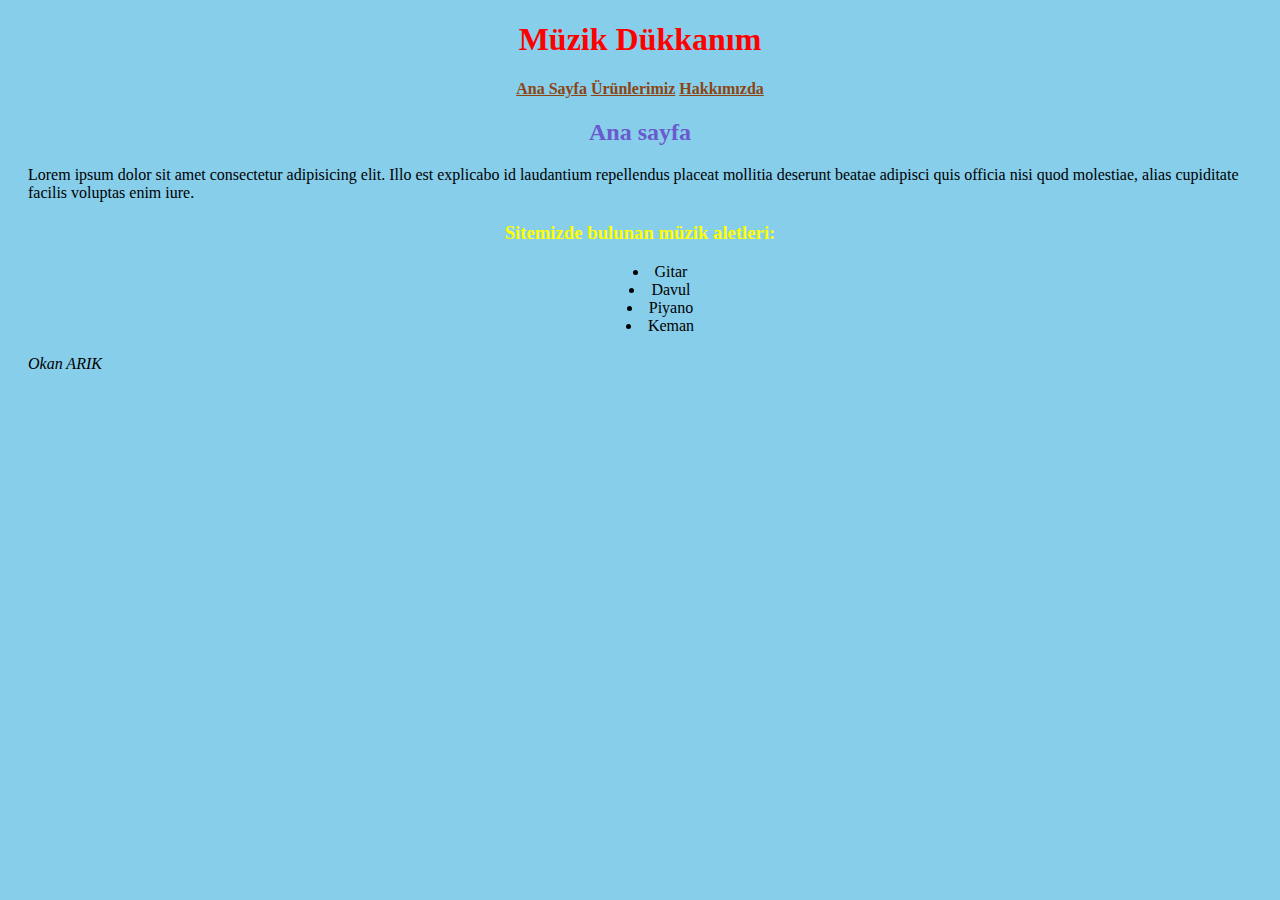
<file: kodluyoruz-css-uygulama/html/index.html>
<!DOCTYPE html>
    <html lang="tr">
      <head>
        <meta charset="UTF-8" />
        <meta http-equiv="X-UA-Compatible" content="IE=edge" />
        <meta name="viewport" content="width=device-width, initial-scale=1.0" />
        <title>Ana Sayfa</title>
        <link rel="stylesheet" href="../css/style.css" />
      </head>
      <body>
        <h1>Müzik Dükkanım</h1>
        <h4>
          <a href="index.html">Ana Sayfa</a>
          <a href="ourproducts.html">Ürünlerimiz</a>
          <a href="aboutus.html">Hakkımızda</a>
        </h4>
        <h2>Ana sayfa</h2>
        <p>
          Lorem ipsum dolor sit amet consectetur adipisicing elit. Illo est
          explicabo id laudantium repellendus placeat mollitia deserunt beatae
          adipisci quis officia nisi quod molestiae, alias cupiditate facilis
          voluptas enim iure.
        </p>
        <h3>Sitemizde bulunan müzik aletleri:</h3>
        <ul>
          <li>Gitar</li>
          <li>Davul</li>
          <li>Piyano</li>
          <li>Keman</li>
        </ul>

        <footer>
          <em>Okan ARIK</em>
        </footer>
      </body>
    </html>
  </body>
</html>
</file>
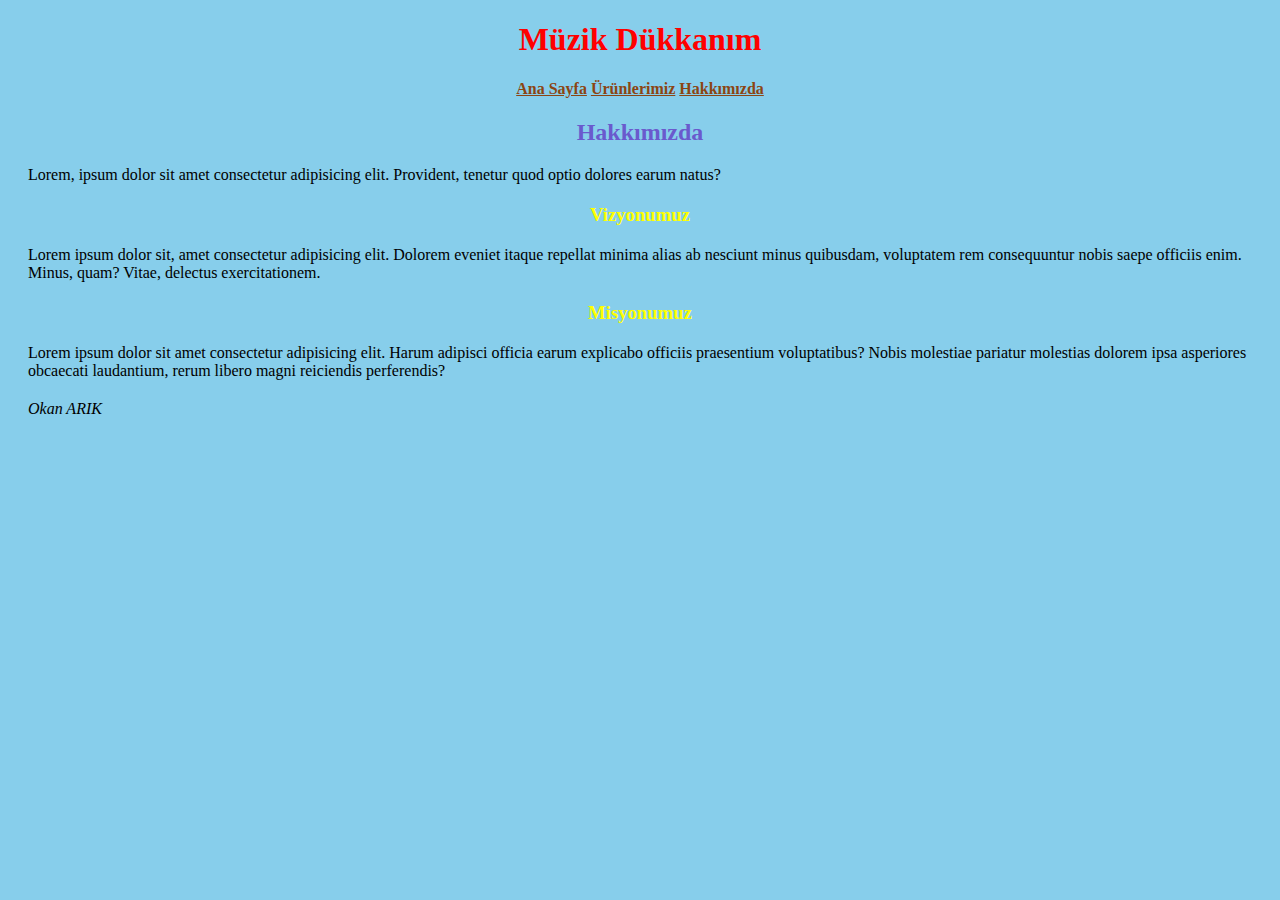
<file: kodluyoruz-css-uygulama/html/aboutus.html>
<!DOCTYPE html>
<html lang="tr">
  <head>
    <meta charset="UTF-8" />
    <meta http-equiv="X-UA-Compatible" content="IE=edge" />
    <meta name="viewport" content="width=device-width, initial-scale=1.0" />
    <title>Hakkımızda</title>
    <link rel="stylesheet" href="../css/style.css" />
  </head>
  <body>
    <h1>Müzik Dükkanım</h1>
    <h4>
      <a href="index.html">Ana Sayfa</a>
      <a href="ourproducts.html">Ürünlerimiz</a>
      <a href="aboutus.html">Hakkımızda</a>
    </h4>
    <h2>Hakkımızda</h2>
    <p>
      Lorem, ipsum dolor sit amet consectetur adipisicing elit. Provident,
      tenetur quod optio dolores earum natus?
    </p>
    <h3>Vizyonumuz</h3>
    <p>
      Lorem ipsum dolor sit, amet consectetur adipisicing elit. Dolorem eveniet
      itaque repellat minima alias ab nesciunt minus quibusdam, voluptatem rem
      consequuntur nobis saepe officiis enim. Minus, quam? Vitae, delectus
      exercitationem.
    </p>
    <h3>Misyonumuz</h3>
    <p>
      Lorem ipsum dolor sit amet consectetur adipisicing elit. Harum adipisci
      officia earum explicabo officiis praesentium voluptatibus? Nobis molestiae
      pariatur molestias dolorem ipsa asperiores obcaecati laudantium, rerum
      libero magni reiciendis perferendis?
    </p>

    <footer>
      <em>Okan ARIK</em>
    </footer>
  </body>
</html>
</file>
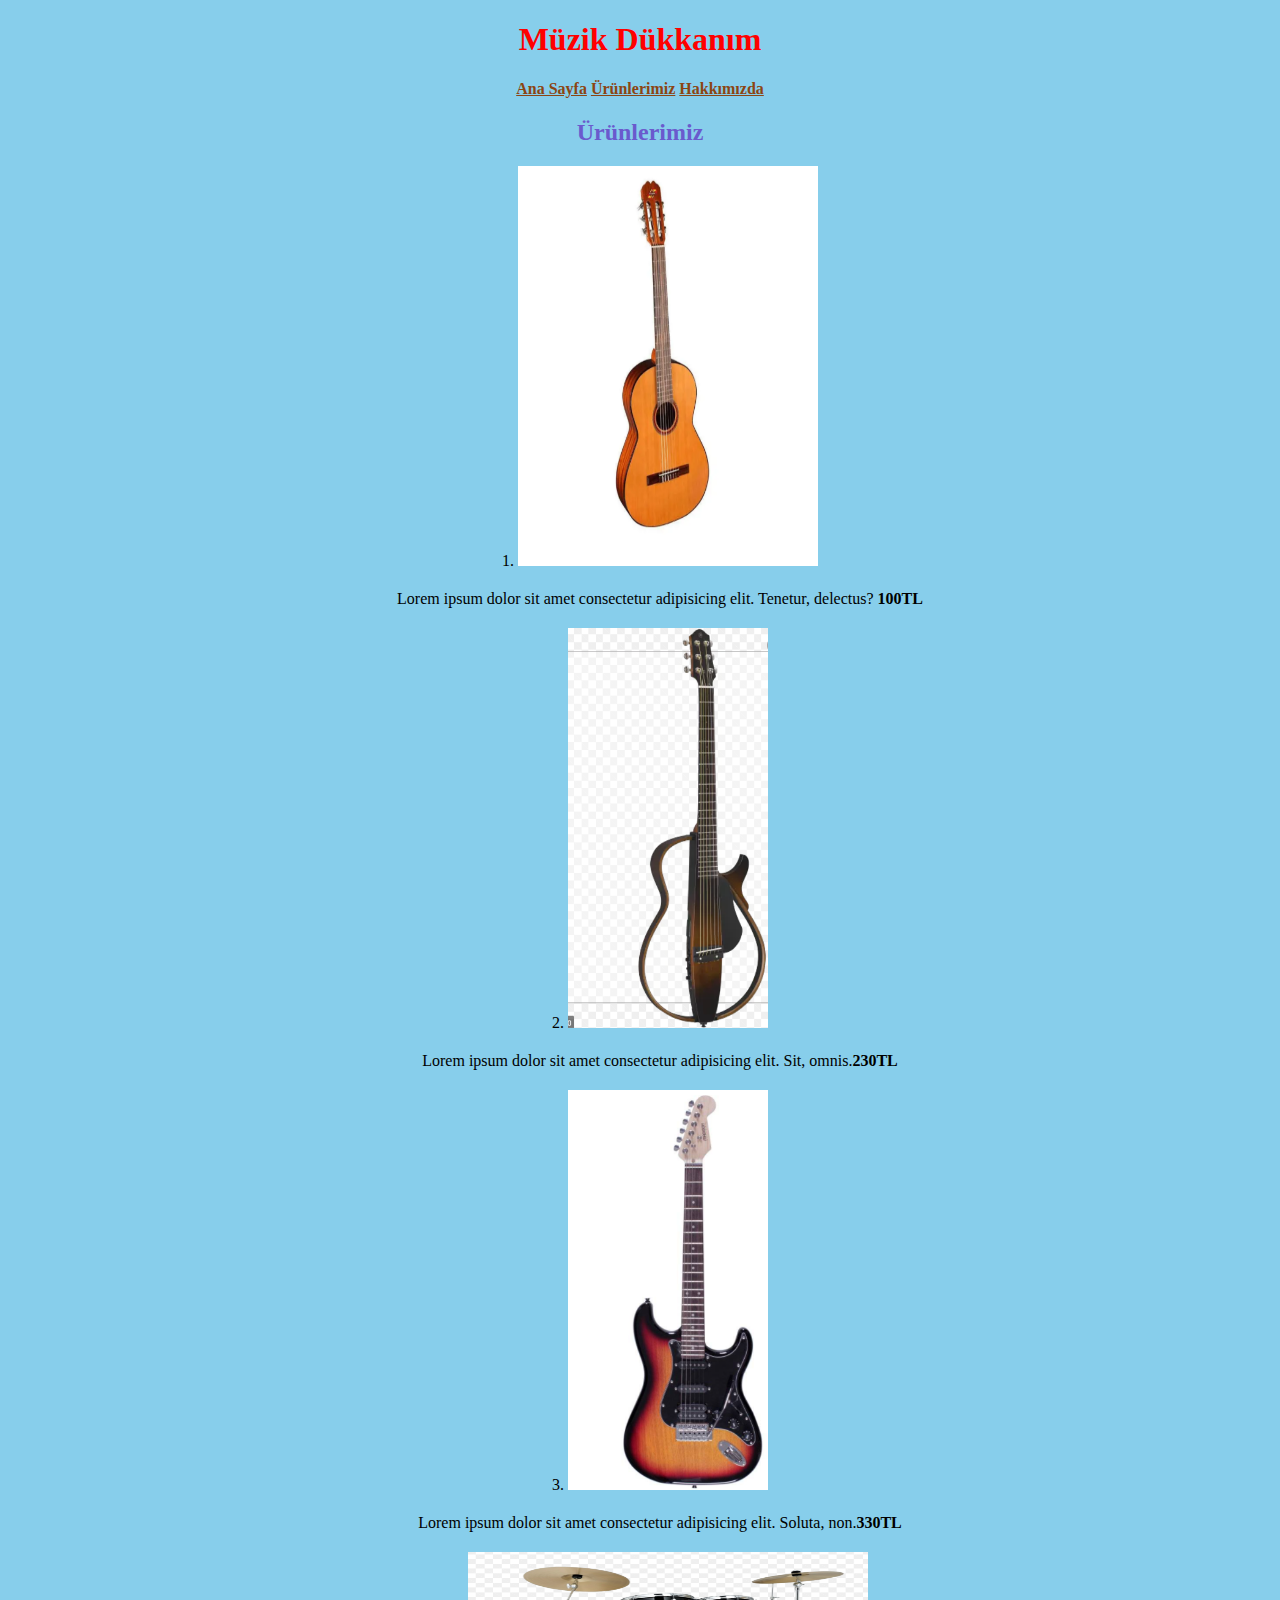
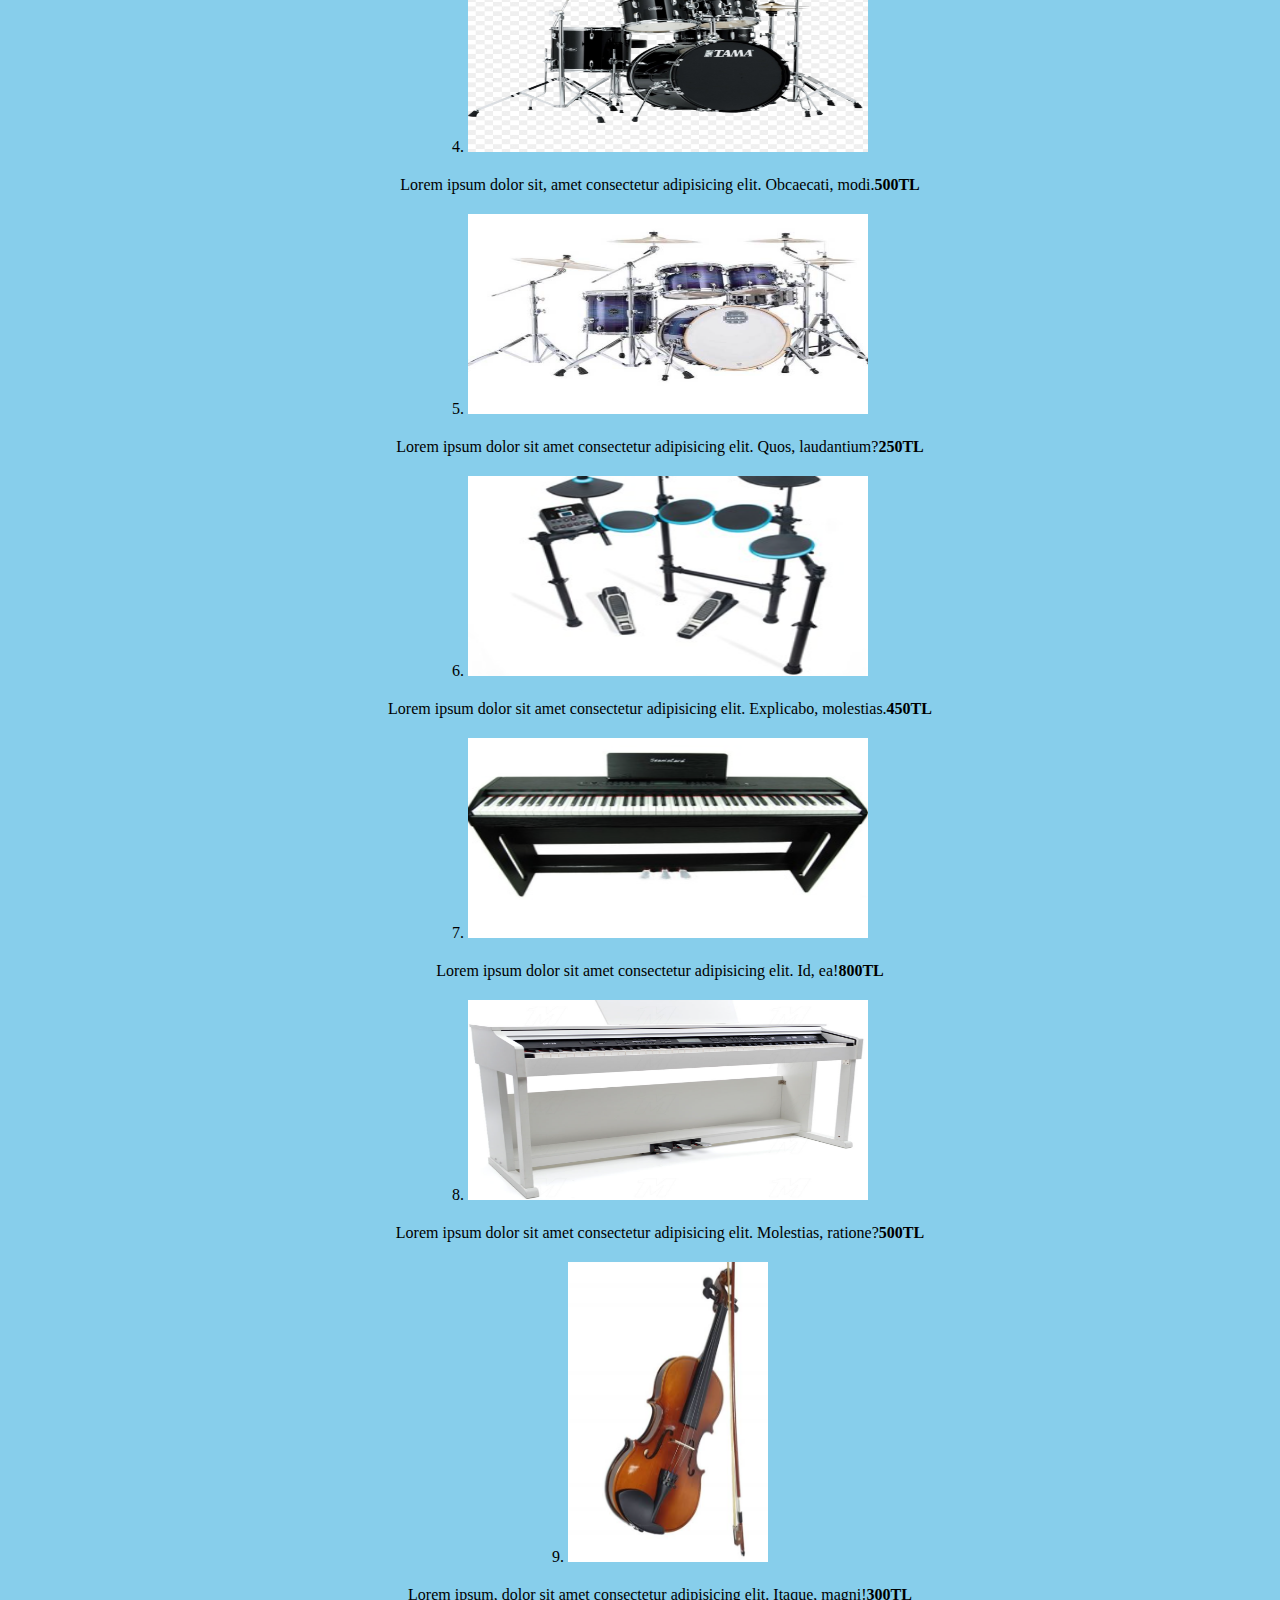
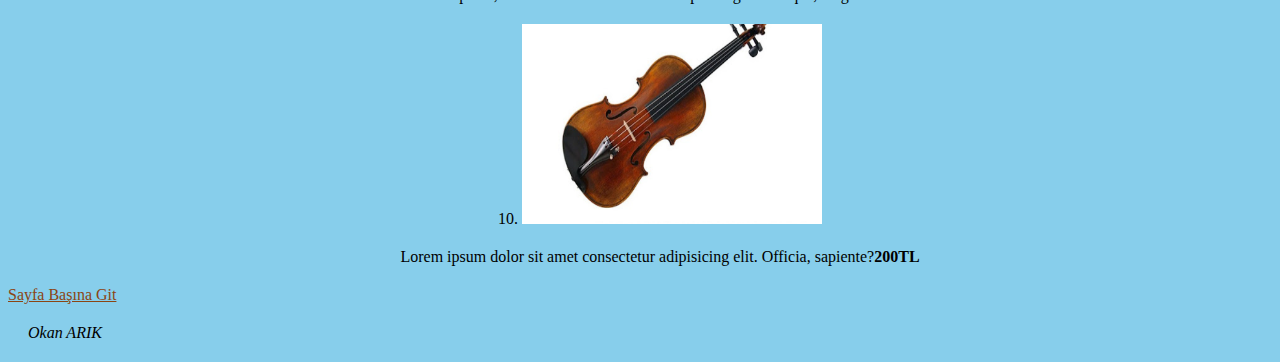
<file: kodluyoruz-css-uygulama/html/ourproducts.html>
<!DOCTYPE html>
<html lang="tr">
  <head>
    <meta charset="UTF-8" />
    <meta http-equiv="X-UA-Compatible" content="IE=edge" />
    <meta name="viewport" content="width=device-width, initial-scale=1.0" />
    <title>Ürünlerimiz</title>
    <link rel="stylesheet" href="../css/style.css" />
  </head>
  <body>
    <h1 id="bas">Müzik Dükkanım</h1>
    <h4>
      <a href="index.html">Ana Sayfa</a>
      <a href="ourproducts.html">Ürünlerimiz</a>
      <a href="aboutus.html">Hakkımızda</a>
    </h4>
    <h2>Ürünlerimiz</h2>
    <ol>
      <li>
        <img src="../images/bir.png" alt="Gitar" width="300px" height="400px" />
        <p>
          Lorem ipsum dolor sit amet consectetur adipisicing elit. Tenetur,
          delectus? <strong>100TL</strong>
        </p>
      </li>
      <li>
        <img src="../images/iki.png" alt="Gitar" width="200px" height="400px" />
        <p>
          Lorem ipsum dolor sit amet consectetur adipisicing elit. Sit, omnis.<strong>230TL</strong>
        </p>
      </li>
      <li>
        <img src="../images/üç.png" alt="Gitar" width="200px" height="400px" />
        <p>
          Lorem ipsum dolor sit amet consectetur adipisicing elit. Soluta, non.<strong>330TL</strong>
        </p>
      </li>
      <li>
        <img src="../images/dört.png" alt="Davul" width="400px" height="200px" />
        <p>
          Lorem ipsum dolor sit, amet consectetur adipisicing elit. Obcaecati,
          modi.<strong>500TL</strong>
        </p>
      </li>
      <li>
        <img src="../images/beş.png" alt="Davul" width="400px" height="200px" />
        <p>
          Lorem ipsum dolor sit amet consectetur adipisicing elit. Quos,
          laudantium?<strong>250TL</strong>
        </p>
      </li>
      <li>
        <img src="../images/altı.png" alt="Davul" width="400px" height="200px" />
        <p>
          Lorem ipsum dolor sit amet consectetur adipisicing elit. Explicabo,
          molestias.<strong>450TL</strong>
        </p>
      </li>
      <li>
        <img src="../images/yedi.png" alt="Piyano" width="400px" height="200px" />
        <p>Lorem ipsum dolor sit amet consectetur adipisicing elit. Id, ea!<strong>800TL</strong></p>
      </li>
      <li>
        <img src="../images/sekiz.png" alt="Piyano" width="400px" height="200px" />
        <p>
          Lorem ipsum dolor sit amet consectetur adipisicing elit. Molestias,
          ratione?<strong>500TL</strong>
        </p>
      </li>
      <li>
        <img src="../images/dokuz.png" alt="Keman" width="200px" height="300px" />
        <p>
          Lorem ipsum, dolor sit amet consectetur adipisicing elit. Itaque,
          magni!<strong>300TL</strong>
        </p>
      </li>
      <li>
        <img src="../images/on.png" alt="Keman" width="300px" height="200px" />
        <p>
          Lorem ipsum dolor sit amet consectetur adipisicing elit. Officia,
          sapiente?<strong>200TL</strong>
        </p>
      </li>
    </ol>

    <a href="#bas">Sayfa Başına Git</a>

    <footer>
      <em>Okan ARIK</em>
    </footer>
  </body>
</html>
</file>
<file: kodluyoruz-css-uygulama/css/style.css>
h1,h4{
    text-align: center;
    color: red;
}
a{   
    color: saddlebrown;
}
body{
    background-color: skyblue;
}
ul,ol{
    list-style-position: inside;
    text-align: center;
}
h2{
    text-align: center;
    color: slateblue;
}
h3{
    text-align: center;
    color: yellow;
}
p{
    margin: 20px;
}
footer{
    margin: 20px ;
}
</file>
